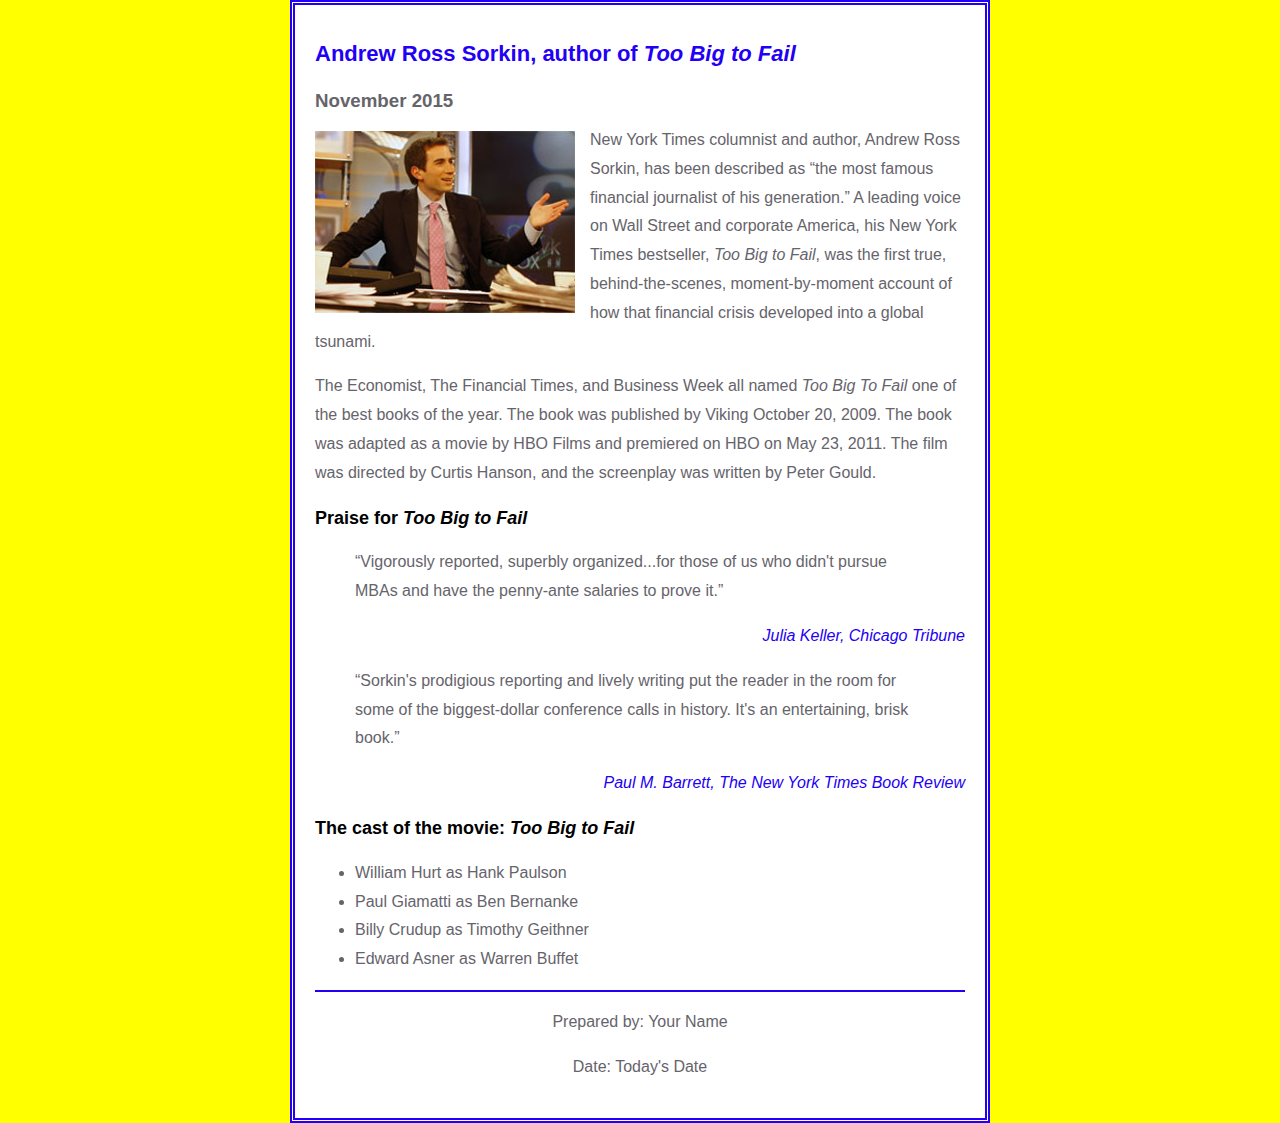
<file: week3/index.html>
<!DOCTYPE html>
<html lang="en">

<head>
	<meta charset="utf-8">
	<title>San Joaquin Valley Town Hall</title>
	<link rel="shortcut icon" href="images/favicon.ico">
	<link rel="stylesheet" href="styles/normalize.css">
	<link rel="stylesheet" href="styles/c05x_sorkin.css">
</head>

<body>
	<main>
		<h1>Andrew Ross Sorkin, author of <i>Too Big to Fail</i></h1>
		<h3>November 2015</h3>
		<img src="images/sorkin_desk260.jpg" alt="Andrew Ross Sorkin" class="sorkin-img" width="260">
		<p style="margin-top:0 ;">New York Times columnist and author, Andrew Ross Sorkin, has been described as <q>the
				most famous financial
				journalist of his generation.</q> A leading voice on Wall Street and corporate America, his New York
			Times bestseller, <i>Too Big to Fail</i>, was the first true, behind-the-scenes, moment-by-moment account of
			how that financial crisis developed into a global tsunami.</p>
		<p>The Economist, The Financial Times, and Business Week all named <i>Too Big To Fail</i> one of the best books
			of the year. The book was published by Viking October 20, 2009. The book was adapted as a movie by HBO Films
			and premiered on HBO on May 23, 2011. The film was directed by Curtis Hanson, and the screenplay was written
			by Peter Gould.</p>

		<h2>Praise for <i>Too Big to Fail</i></h2>
		<blockquote>&ldquo;Vigorously reported, superbly organized...for those of us who didn't pursue MBAs and have the
			penny-ante salaries to prove it.&rdquo;</blockquote>
		<p class="author"><cite>Julia Keller, Chicago Tribune</cite></p>
		<blockquote>&ldquo;Sorkin's prodigious reporting and lively writing put the reader in the room for some of the
			biggest-dollar conference calls in history. It's an entertaining, brisk book.&rdquo;</blockquote>
		<p class="author"><cite>Paul M. Barrett, The New York Times Book Review</cite></p>

		<h2>The cast of the movie: <i>Too Big to Fail</i></h2>
		<ul>
			<li>William Hurt as Hank Paulson</li>
			<li>Paul Giamatti as Ben Bernanke</li>
			<li>Billy Crudup as Timothy Geithner</li>
			<li>Edward Asner as Warren Buffet</li>
		</ul>
		<footer>
			<p>Prepared by: Your Name</p>
			<p>Date: Today's Date</p>
		</footer>
	</main>

</body>

</html>
</file>
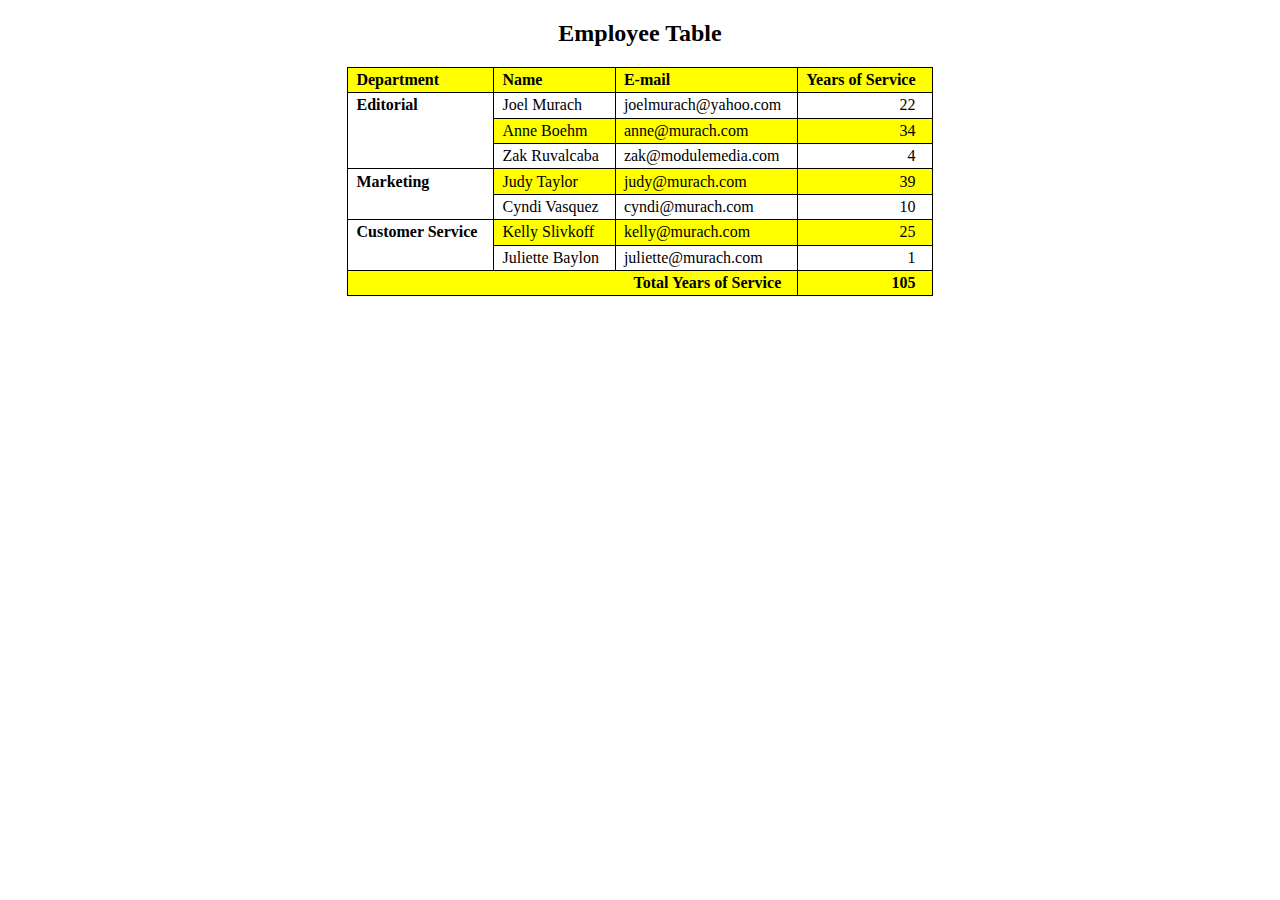
<file: week4-1/index.html>
<!DOCTYPE html>
<html>
<head>
    <meta charset="utf-8">
    <title>Employee table</title>
	<style>
		body {
			width: 750px;
			margin: 0 auto;
		}
		table {
			border-collapse: collapse;
			border: 1px solid black;
			margin: 20px auto;
		}
		thead {
			background-color: yellow;
		}
		th, td {
			border: 1px solid black;
			padding: .2em 1em .2em .5em;
			text-align: left;
			vertical-align: middle;
		}
		.right {
			text-align: right;
		}
		tbody tr:nth-child(even) td {
			background-color: yellow;
		}
        figcaption {
            text-align: center;
        }
        .rowspan{
            background-color: white !important;
            font-weight: bold;
            vertical-align: top;
        }
        .colspan {
            text-align: right; 
            font-weight: bold;
        }
	</style>
</head>

<body>
<figure>
    <figcaption><h2>Employee Table</h2></figcaption>
    <table>
        <thead>
            <tr>
                <th>Department</th>
                <th>Name</th>
                <th>E-mail</th>
                <th class="right">Years of Service</th>
            </tr>
        </thead>
        <tbody>
            <tr>
                <td rowspan="3" class="rowspan">Editorial</td>
                <td>Joel Murach</td>
                <td>joelmurach@yahoo.com</td>
                <td class="right">22</td>
            </tr>
            <tr>
                <td>Anne Boehm</td>
                <td>anne@murach.com</td>
                <td class="right">34</td>
            </tr>
            <tr>
                <td>Zak Ruvalcaba</td>
                <td>zak@modulemedia.com</td>
                <td class="right">4</td>
            </tr>
            <tr>
                <td rowspan="2" class="rowspan">Marketing</td>
                <td>Judy Taylor</td>
                <td>judy@murach.com</td>
                <td class="right">39</td>
            </tr>
            <tr>
                <td>Cyndi Vasquez</td>
                <td>cyndi@murach.com</td>
                <td class="right">10</td>
            </tr>
            <tr>
                <td rowspan="2" class="rowspan">Customer Service</td>
                <td>Kelly Slivkoff</td>
                <td>kelly@murach.com</td>
                <td class="right">25</td>
            </tr>
            <tr>
                <td>Juliette Baylon</td>
                <td>juliette@murach.com</td>
                <td class="right">1</td>
            </tr>
            <tr>
                <td colspan="3" class="colspan">Total Years of Service</td>
                <td class="colspan">105</td>
            </tr>
        </tbody>
    </table>
</figure>
</body>
</html>
</file>
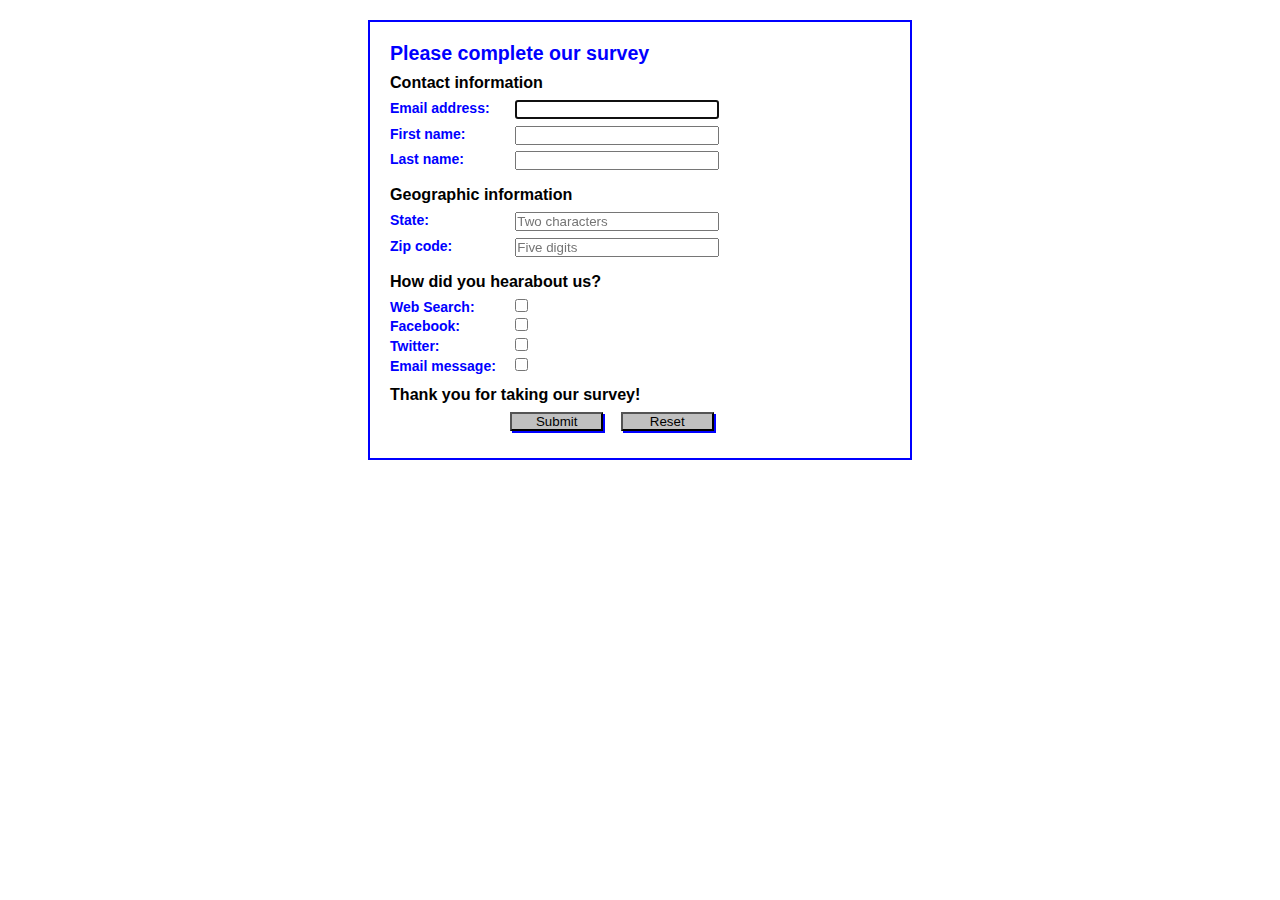
<file: week4-2/index.html>
<!DOCTYPE HTML>
<html lang="en">
<head>
	<meta charset="utf-8">
    <title>Complete a Form</title>
    <style>
    	* {
    		margin: 0;
    		padding: 0;
    	}
		body {
			font: 87.5% Arial, Helvetica, sans-serif;
			width: 500px;
		    margin: 20px auto;
		    padding: 20px;
		    border: 2px solid blue;
		}
		h1 {
			color: blue; 
			font-size: 140%;
		}
		h2 {
			font-size: 115%;
			padding: .5em 0;
		}
		label {
			color: blue;
			float: left;
			width: 8em;
			font-weight: bold;
			text-align: left;
		}
		input {
			width: 15em;
			margin: 0 0 .5em 1em;
		}
		#button, #reset {
			width: 7em;
			background-color: silver;
			box-shadow: 2px 2px 0 blue; }
		#button {
			margin-left: 9em;
		}
        input[type="checkbox"] {
            width: 13px;
        }
	</style>
</head>

<body>
<h1>Please complete our survey</h1>
<form name="myform" action="survey_data.html" method="get">
	
	<h2>Contact information</h2>
	<label for="email">Email address:</label>
    <input type="email" name="email" id="email" autofocus required><br>
    <label for="firstname">First name:</label>
    <input type="text" name="firstname" id="firstname" required><br>
    <label for="lastname">Last name:</label>
    <input type="text" name="lastname" id="lastname" required><br>
    <h2>Geographic information</h2>
    <label for="state">State:</label>
    <input type="text" name="state" id="state" placeholder="Two characters" required pattern="[A-Z,a-z]{2}"><br>
    <label for="zipcode">Zip code:</label>
    <input type="text" name="zipcode" id="zipcode" placeholder="Five digits" required pattern="\d{5}"><br>
    <h2>How did you hearabout us?</h2>
    <label for="web">Web Search:</label>
    <input type="checkbox" name="web" id="web" value="websearch"><br>
    <label for="Facebook">Facebook:</label>
    <input type="checkbox" name="facebook" id="facebook" value="facebook"><br>
    <label for="twitter">Twitter:</label>
    <input type="checkbox" name="twitter" id="twitter" value="twitter"><br>
    <label for="emailmsg">Email message:</label>
    <input type="checkbox" name="emailmsg" id="emailmsg" value="emailmsg"><br>

    
    <h2>Thank you for taking our survey!</h2>
    <input type="submit" name="button" id="button" value="Submit">
    <input type="reset" name="reset" id="reset"> 
</form>
</body>
</html>
</file>
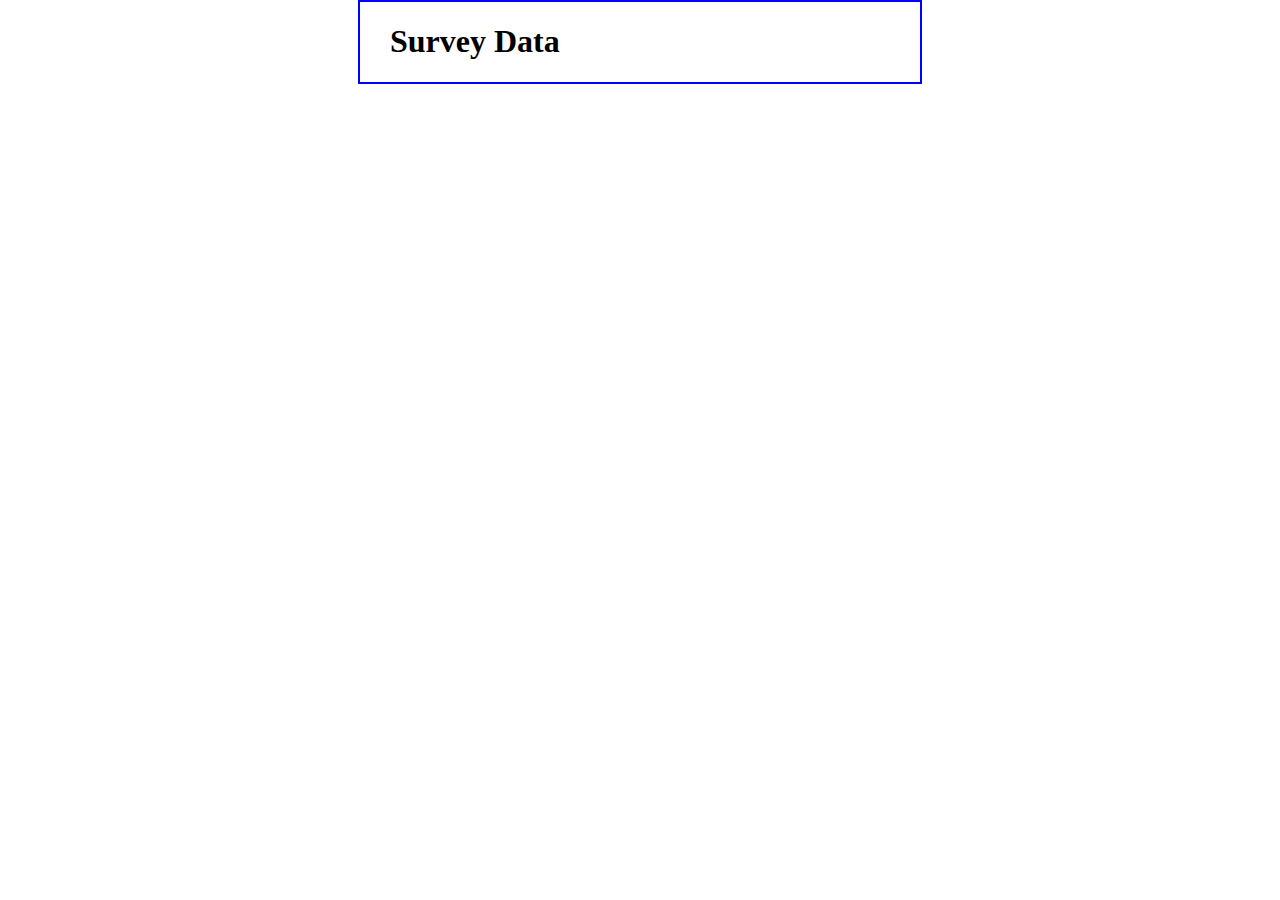
<file: week4-2/survey_data.html>
<!DOCTYPE html>
<html>
<head>
<title>Survey Data</title>
<style>
    body {
    	width: 500px;
    	margin: 0 auto;
    	padding: 0 30px;
    	border: 2px solid blue;
    }
    dt {
        font-weight: bold;
    }
</style>
<script type="text/javascript">
//<![CDATA[
var decode = function ( text ) {
    text = text.replace(/\+/g, " ");
    text = text.replace(/%[a-fA-F0-9]{2}/g, 
        function ( text ) {
            return String.fromCharCode( "0x" + text.substr(1,2));
        }
    );
    return text;
}
    
var display_data = function () {
    var query = location.search.replace("?", "");
    if ( query == "" ) return;
    
    var fields = query.split("&");
    
    if ( fields.length == 0 ) {
        document.write("<p>No data was submitted.</p>");
    } else {
        document.write("<dl>");
        var field_parts;
        for ( var i in fields ) {
            field_parts = fields[i].split("=");
            field_parts[0] = decode( field_parts[0] );
            field_parts[1] = decode( field_parts[1] );
            document.write("<dt>" + field_parts[0] + "</dt>");
            document.write("<dd>" + field_parts[1] + "</dd>");
        }
        document.write("</dl>");
    }
}
//]]>
</script>
</head>

<body>
    <h1>Survey Data</h1>
    <script>display_data();</script>
</body>
</html>
</file>
<file: week3/styles/c05x_sorkin.css>
body {
    font-family: Arial, Helvetica, sans-serif;
    font-size: 100%;
    background: #ffff00;
    color: #66646b;
    line-height: 1.8em;
}
* {
    box-sizing: border-box;
}
main {
    width: 700px;
    padding: 20px;
    margin: 0 auto;
    background-color: #fff;
    border-width: 5px;
    border-style: double;
    border-color: #2200f6;
}
h1 {
    color: #2200f6;
    font-size: 22px;
    font-weight: bold;
}
h2 {
    color: #000;
    font-size: 18px;
}
h3 {
    margin-bottom: 10px;
}
.sorkin-img {
    float: left;
    margin-right: 15px;
    margin-top: 5px;
}

.author,
.author p {
    text-align: right;
    color: #2200f6;
}
footer {
    border-top: solid #2200f6 2px;
    text-align: center;
}
</file>
